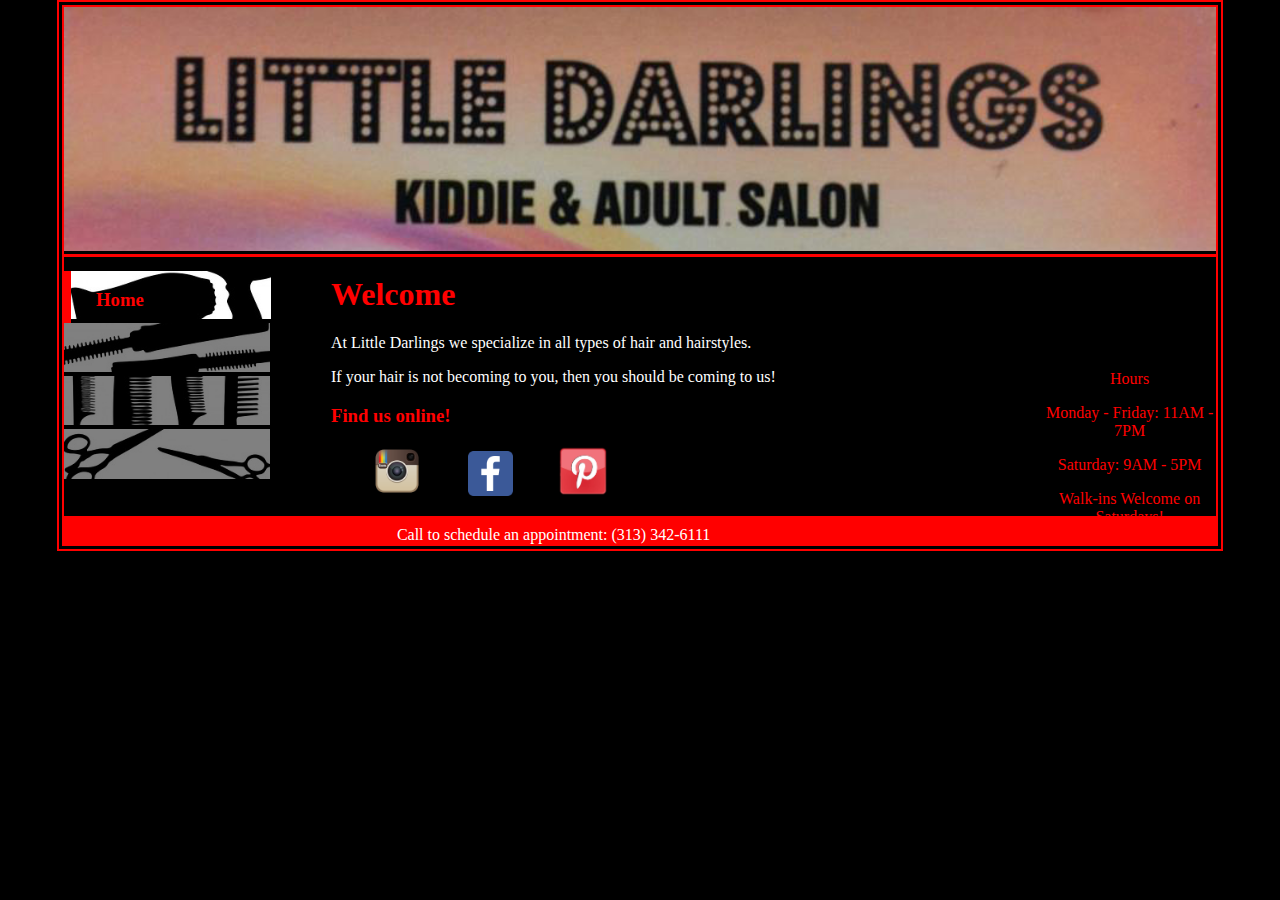
<file: index.html>
<!--Ariel Marbly
A good domain name for this would be littledarlings.com-->
<!DOCTYPE html>
<html lang="en">
  <head>
    <meta charset="utf-8">
    <meta name="description" content="Detroit hair salon">
    <meta name="keywords" content="Detroit salon, kid salon, kiddie salon, adult salon, hair salon">
    <meta name="author" content="Ariel">
    <title>Little Darlings Kiddie and Adult Salon</title>
    <link rel="shortcut icon" href="images/favicon.ico">
    <link rel="stylesheet" href="styles/main.css">
  </head>
  <body>
    <header>
      <img src="images/lilD.jpg" alt="header image">
    </header>
    <aside>
      <ul>
        <li class="currentLink"><a href="index.html"><h3>Home</h3><img src="images/aside/home.png" alt="Home"></a></li>
        <li><a href="stylists.html"><h3>Stylists</h3><img src="images/aside/stylit.png" alt="Stylists"></a></li>
        <li><a href="hairstyles.html"><h3>Hairstyles</h3><img src="images/aside/hairstyles.png" alt="Hairstyles"></a></li>
        <li><a href="location.html"><h3>Location & Contact</h3><img src="images/aside/location.png" alt="Location"></a></li> <!--amenities?-->
      </ul>
    </aside>
    <sidebar>
      <p>Hours</p>
      <p>Monday - Friday: 11AM - 7PM</p>
      <p>Saturday: 9AM - 5PM</p>
      <p>Walk-ins Welcome on Saturdays!</p>
    </sidebar>
    <main>
      <h1>Welcome</h1>
      <p>At Little Darlings we specialize in all types of hair and hairstyles.</p>
      <p>If your hair is not becoming to you, then you should be coming to us!</p>
      <h3>Find us online!</h3>
      <a href="https://www.instagram.com/littledarlingssalon/"><img src="images/insta.png" width="50" alt="Instagram"></a>
      <a href="https://www.facebook.com/Little-Darlings-1466770973561897/?fref=ts"><img src="images/f.png" width="45" alt="Facebook"></a>
      <a href="https://www.pinterest.com/littledarlingsd/"><img src="images/pin.png" width="50" alt="Pinterest"></a>
    </main>

    <footer>
      <p>Call to schedule an appointment: (313) 342-6111</p>
    </footer>
  </body>
</html>
</file>
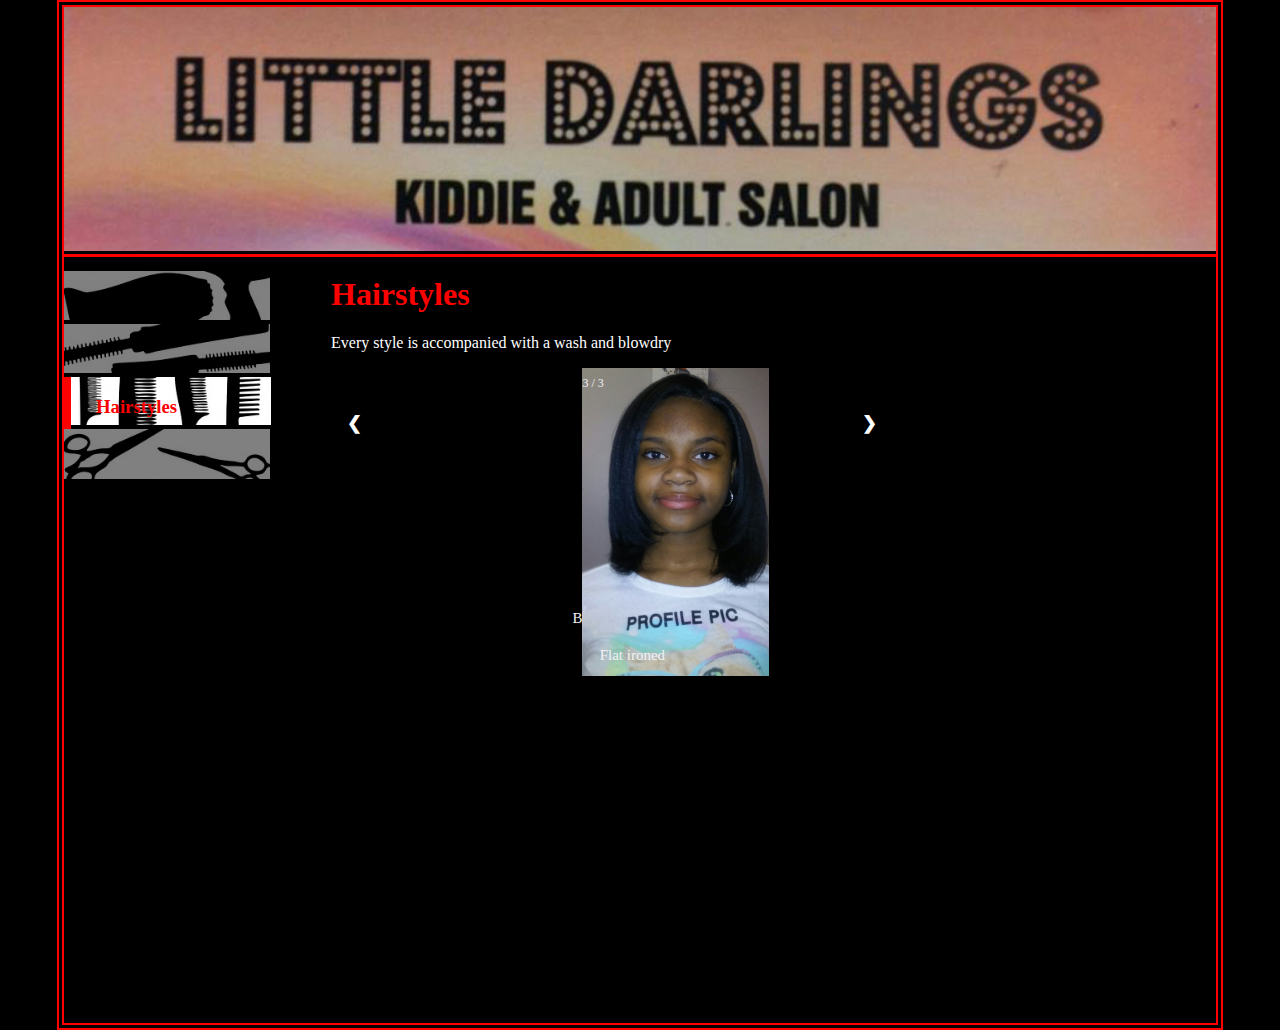
<file: hairstyles.html>
<!--Ariel Marbly
A good domain name for this would be littledarlings.com-->
<!DOCTYPE html>
<html lang="en">
  <head>
    <meta charset="utf-8">
    <title>Hair Portfolio</title>
    <link rel="shortcut icon" href="images/favicon.ico">
    <link rel="stylesheet" href="styles/main.css">
    <link rel="stylesheet" href="styles/hairstyles.css">
    <script>
      var slideIndex = 1;
      showSlides(slideIndex);

      function plusSlides(n) {
        showSlides(slideIndex += n);
      }

      function currentSlide(n) {
        showSlides(slideIndex = n);
      }

      function showSlides(n) {
        var i;
        var slides = document.getElementsByClassName("mySlides");
        var dots = document.getElementsByClassName("dot");
        if (n > slides.length) {slideIndex = 1}
        if (n < 1) {slideIndex = slides.length}
        for (i = 0; i < slides.length; i++) {
            slides[i].style.display = "none";
        }
        for (i = 0; i < dots.length; i++) {
            dots[i].className = dots[i].className.replace(" active", "");
        }
        slides[slideIndex-1].style.display = "block";
        dots[slideIndex-1].className += " active";
      }
    </script>
  </head>
  <body>
    <header>
      <img src="images/lilD.jpg" alt="header image">
    </header>
    <aside>
      <ul>
        <li><a href="index.html"><h3>Home</h3><img src="images/aside/home.png" alt="Home"></a></li>
        <li><a href="stylists.html"><h3>Stylists</h3><img src="images/aside/stylit.png" alt="Stylists"></a></li>
        <li class="currentLink"><a href="hairstyles.html"><h3>Hairstyles</h3><img src="images/aside/hairstyles.png" alt="Hairstyles"></a></li>
        <li><a href="location.html"><h3>Location & Contact</h3><img src="images/aside/location.png" alt="Location"></a></li> <!--amenities?-->
      </ul>
    </aside>
    <main>
      <h1>Hairstyles</h1>
      <p>Every style is accompanied with a wash and blowdry</p>
      <div class="slideshow-container">
        <div class="mySlides fade">
          <div class="numbertext">1 / 3</div>
            <img src="images/braids.jpg" style="width:30%">
          <div class="text">Braids</div>
        </div>

        <div class="mySlides fade">
          <div class="numbertext">2 / 3</div>
          <img src="images/front.jpg" style="width:30%">
          <div class="text">Braids and Flat iron</div>
        </div>

        <div class="mySlides fade">
          <div class="numbertext">3 / 3</div>
          <img src="images/straight.jpg" style="width:30%">
          <div class="text">Flat ironed</div>
        </div>

        <a class="prev" onclick="plusSlides(-1)">&#10094;</a>
        <a class="next" onclick="plusSlides(1)">&#10095;</a>
      </div>
      <br>

      <div style="text-align:center">
        <span class="dot" onclick="currentSlide(1)"></span>
        <span class="dot" onclick="currentSlide(2)"></span>
        <span class="dot" onclick="currentSlide(3)"></span>
      </div>

      <iframe width="560" height="315" src="https://www.youtube.com/embed/jvO6CqtiRmo" frameborder="0" allowfullscreen></iframe>
    </main>
    <map>
    <footer>
    </footer>
  </body>
</html>
</file>
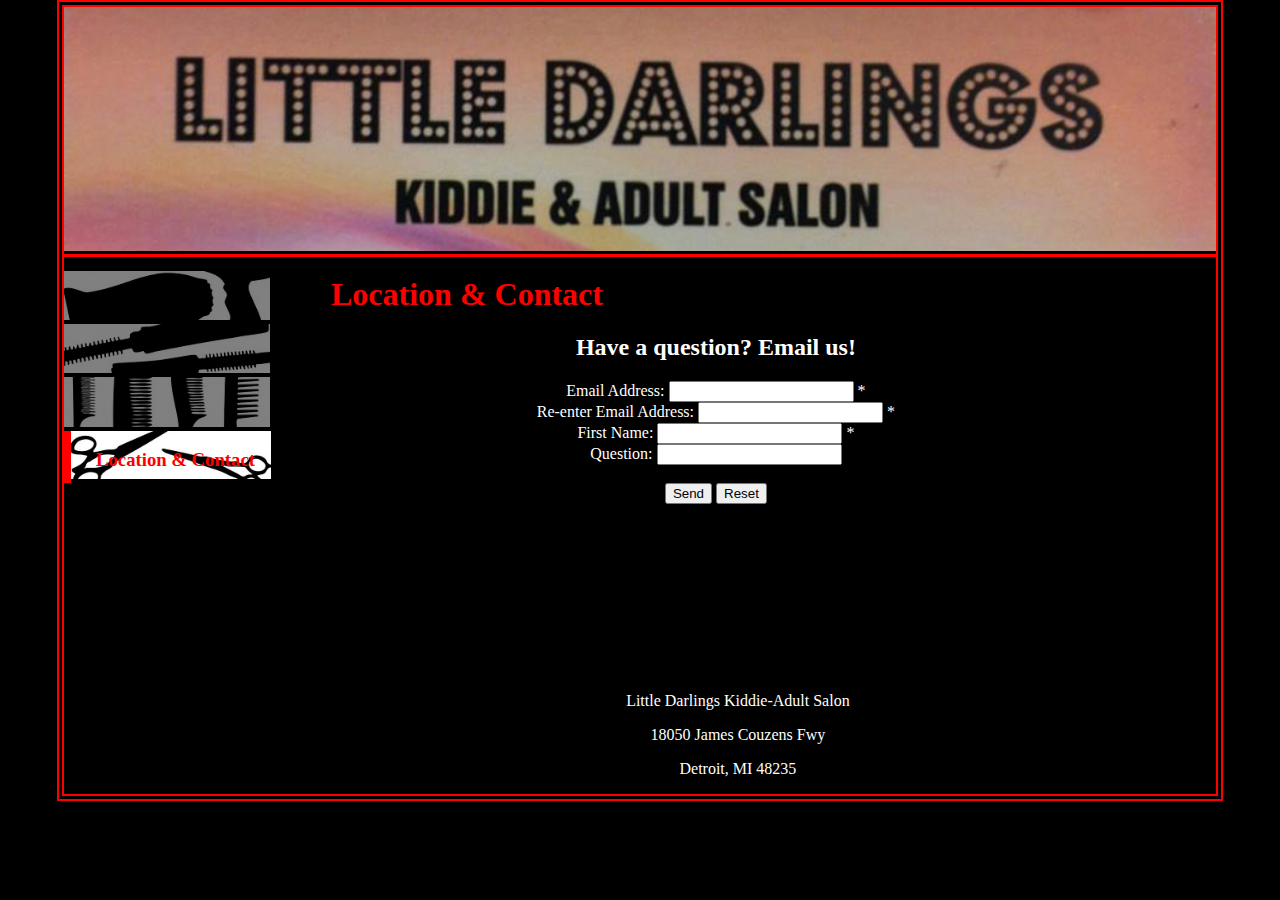
<file: location.html>
<!--Ariel Marbly
A good domain name for this would be littledarlings.com-->
<!DOCTYPE html>
<html lang="en">
  <head>
    <meta charset="utf-8">
    <title>Location</title>
    <link rel="shortcut icon" href="images/favicon.ico">
    <link rel="stylesheet" href="styles/main.css">
    <link rel="stylesheet" href="styles/location.css">
  </head>
  <body>
    <header>
      <img src="images/lilD.jpg" alt="header image">
    </header>
    <aside>
      <ul>
        <li><a href="index.html"><h3>Home</h3><img src="images/aside/home.png" alt="Home"></a></li>
        <li><a href="stylists.html"><h3>Stylists</h3><img src="images/aside/stylit.png" alt="Stylists"></a></li>
        <li><a href="hairstyles.html"><h3>Hairstyles</h3><img src="images/aside/hairstyles.png" alt="Hairstyles"></a></li>
        <li class="currentLink"><a href="location.html"><h3>Location & Contact</h3><img src="images/aside/location.png" alt="Location"></a></li> <!--amenities?-->
      </ul>
    </aside>
    <main>
      <h1>Location & Contact</h1>
      <h2>Have a question? Email us!</h2>
      <form id="email_form" name="email_form"  method="get" action="sunshinelittledarlings@gmail.com">
        <label for="email_address1">Email Address:</label>
        <input type="text" id="email_address1" name="email_address1">
        <span id="email_address1_error">*</span><br>

        <label for="email_address2">Re-enter Email Address:</label>
        <input type="text" id="email_address2" name="email_address2">
        <span id="email_address2_error">*</span><br>

        <label for="first_name">First Name:</label>
        <input type="text" id="first_name" name="first_name">
        <span id="first_name_error">*</span><br>

        <label for="first_name">Question:</label>
        <input type="text" name="question"><br><br>
        <input type="submit" value="Send">
        <input type="reset" value="Reset">
        <br><br>
      <div id="googleMap">
        <iframe src="https://www.google.com/maps/embed?pb=!1m14!1m8!1m3!1d11780.938411493311!2d-83.177209!3d42.422741!3m2!1i1024!2i768!4f13.1!3m3!1m2!1s0x0%3A0x694b16278d005f06!2sLittle+Darlings+Kiddie-Adult!5e0!3m2!1sen!2sus!4v1486473319535" frameborder="0" style="border:0" allowfullscreen></iframe>
      </div>
      <p>Little Darlings Kiddie-Adult Salon</p>
      <p>18050 James Couzens Fwy</p>
      <p>Detroit, MI 48235</p>
    </main>
    <footer>
    </footer>
  </body>
</html>
</file>
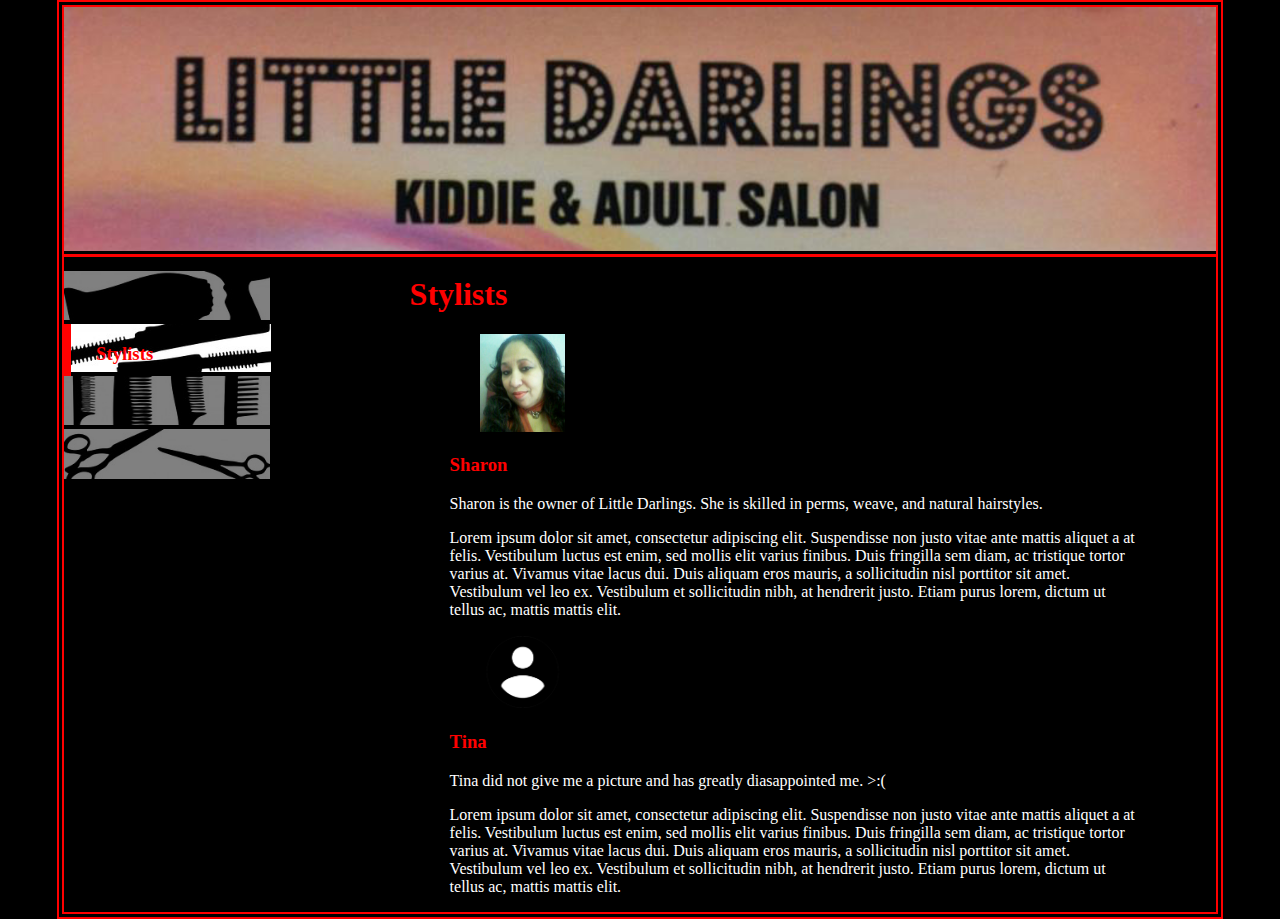
<file: stylists.html>
<!--Ariel Marbly
A good domain name for this would be littledarlings.com-->
<!DOCTYPE html>
<html lang="en">
  <head>
    <meta charset="utf-8">
    <title>Hair Stylists</title>
    <link rel="shortcut icon" href="images/favicon.ico">
    <link rel="stylesheet" href="styles/main.css">
    <link rel="stylesheet" href="styles/stylists.css">
  </head>
  <body>
    <header>
      <img src="images/lilD.jpg" alt="header image">
    </header>
    <aside>
      <ul>
        <li><a href="index.html"><h3>Home</h3><img src="images/aside/home.png" alt="Home"></a></li>
        <li class="currentLink"><a href="stylists.html"><h3>Stylists</h3><img src="images/aside/stylit.png" alt="Stylists"></a></li>
        <li><a href="hairstyles.html"><h3>Hairstyles</h3><img src="images/aside/hairstyles.png" alt="Hairstyles"></a></li>
        <li><a href="location.html"><h3>Location & Contact</h3><img src="images/aside/location.png" alt="Location"></a></li> <!--amenities?-->
      </ul>
    </aside>
    <main>
      <h1>Stylists</h1>
      <ul>
        <li><img src="images/sharon.jpg" width="85" id="Sharon"></li>
        <h3 id="Sharon">Sharon</h3>
        <p>Sharon is the owner of Little Darlings. She is skilled in perms, weave, and natural hairstyles.</p>
        <p>Lorem ipsum dolor sit amet, consectetur adipiscing elit. Suspendisse non justo vitae ante mattis aliquet a at felis. Vestibulum luctus est enim, sed mollis elit varius finibus. Duis fringilla sem diam, ac tristique tortor varius at. Vivamus vitae lacus dui. Duis aliquam eros mauris, a sollicitudin nisl porttitor sit amet. Vestibulum vel leo ex. Vestibulum et sollicitudin nibh, at hendrerit justo. Etiam purus lorem, dictum ut tellus ac, mattis mattis elit.</p>
        <li><img id="tina" src="images/tina.png" width="85"></li>
        <h3 id="Tina">Tina</h3>
        <p>Tina did not give me a picture and has greatly diasappointed me. >:(</p>
        <p>Lorem ipsum dolor sit amet, consectetur adipiscing elit. Suspendisse non justo vitae ante mattis aliquet a at felis. Vestibulum luctus est enim, sed mollis elit varius finibus. Duis fringilla sem diam, ac tristique tortor varius at. Vivamus vitae lacus dui. Duis aliquam eros mauris, a sollicitudin nisl porttitor sit amet. Vestibulum vel leo ex. Vestibulum et sollicitudin nibh, at hendrerit justo. Etiam purus lorem, dictum ut tellus ac, mattis mattis elit.</p>
      </ul>
    </main>
    <footer>
    </footer>
  </body>
</html>
</file>
<file: styles/main.css>
html {
  /*background-image: url("images/background.jpg");*/
}
body {
  background-color: black;
  color: white;
  width: 90%;
  margin: 0 auto;
  border: 7px double red;
}
header {
  display: inline;
  border-bottom: 3px solid red;
}
header img {
  width: 100%;
  padding-bottom: 0;
  margin-bottom: 0;
}
h1 {
  color: red;
}
h3 {
  color: red;
}

/*  aside  */
aside {
  float: left;
  position: static;
  padding-top: 0;
  padding-right: 10px;
}
aside img {
  width: 80%;
}
aside a:active {
  opacity: 1;
}
aside a {
  text-decoration: none;
  color: red;
  padding-left: 0;
  margin-left: 0;
}
.currentLink {
  opacity: 1;
  border-left: 7px solid red;
}
.currentLink h3 {
  opacity: 1;
}
aside h3 {
  position: absolute;
  text-align: center;
  padding-left: 10%;
  opacity: 0;
  margin-left: 0;
}
aside ul {
  padding-left: 0;
}
aside li {
  padding-left: 0;
  margin-left: 0;
  position: relative;
  list-style-type: none;
  opacity: 0.5;
}
aside li:hover {
  opacity: 1;
}
aside li:hover h3 {
  opacity: 1;
}

li {
  list-style-type: none;
}

/*  main  */
main p {
  width: 90%;
}
main {
  width: 90%;
}
main img {
  padding-left: 4%;
}


/*  sidebar  */
sidebar {
  color: red;
  float: right;
  text-align: center;
  width: 15%;
  padding-top: 10%;
}
sidebar p {
  margin-top: 0;
}

/*  footer  */
footer {
  text-align: center;
  background-color: red;
  width: 100%;
}
footer p {
  padding-top: 10px;
  padding-bottom: 0;
  margin-bottom: 0;
}
</file>
<file: styles/hairstyles.css>
/* Slideshow container */
.slideshow-container {
  max-width: 60%;
  position: relative;
  margin: auto;
  height: 100px;
  size: 100px;
}

/* Next & previous buttons */
.prev, .next {
  cursor: pointer;
  position: absolute;
  top: 50%;
  width: auto;
  margin-top: -22px;
  padding: 16px;
  color: white;
  font-weight: bold;
  font-size: 18px;
  transition: 0.6s ease;
  border-radius: 0 3px 3px 0;
}

/* Position the "next button" to the right */
.next {
  right: 0;
  border-radius: 3px 0 0 3px;
}

/* On hover, add a black background color with a little bit see-through */
.prev:hover, .next:hover {
  background-color: rgba(0,0,0,0.8);
}

/* Caption text */
.text {
  color: #f2f2f2;
  font-size: 15px;
  padding: 8px 12px;
  position: absolute;
  bottom: 8px;
  width: 100%;
  text-align: center;
  padding-left: 50px;
}

/* Number text (1/3 etc) */
.numbertext {
  color: #f2f2f2;
  font-size: 12px;
  padding: 8px 12px;
  position: absolute;
  top: 0;
  padding-left: 50%;
}

/* The dots/bullets/indicators */
.dot {
  cursor:pointer;
  height: 13px;
  width: 13px;
  margin: 0 2px;
  background-color: #bbb;
  border-radius: 50%;
  display: inline-block;
  transition: background-color 0.6s ease;
}

.active, .dot:hover {
  background-color: #717171;
}

/* Fading animation */
.fade {
  -webkit-animation-name: fade;
  -webkit-animation-duration: 1.5s;
  animation-name: fade;
  animation-duration: 1.5s;
}

@-webkit-keyframes fade {
  from {opacity: .4}
  to {opacity: 1}
}

@keyframes fade {
  from {opacity: .4}
  to {opacity: 1}
}

div img {
  padding-left: 50%;
  display: inline;
}
.mySlides {
  position: absolute;
}

/*  video  */
iframe {
  display: center;
  padding-left: 20%;
  padding-top: 200px;
}
</file>
<file: styles/location.css>
h1 {
  color: red;
}
p {
  text-align: center;
  padding-left: 20%;
}
form, h2 {
  text-align: center;
}
#googleMap {
  text-align: center;
  width: 100%;
  padding-left: 15%;
}
</file>
<file: styles/stylists.css>
main {
  width: 70%;
  padding-left: 30%;
}
</file>
